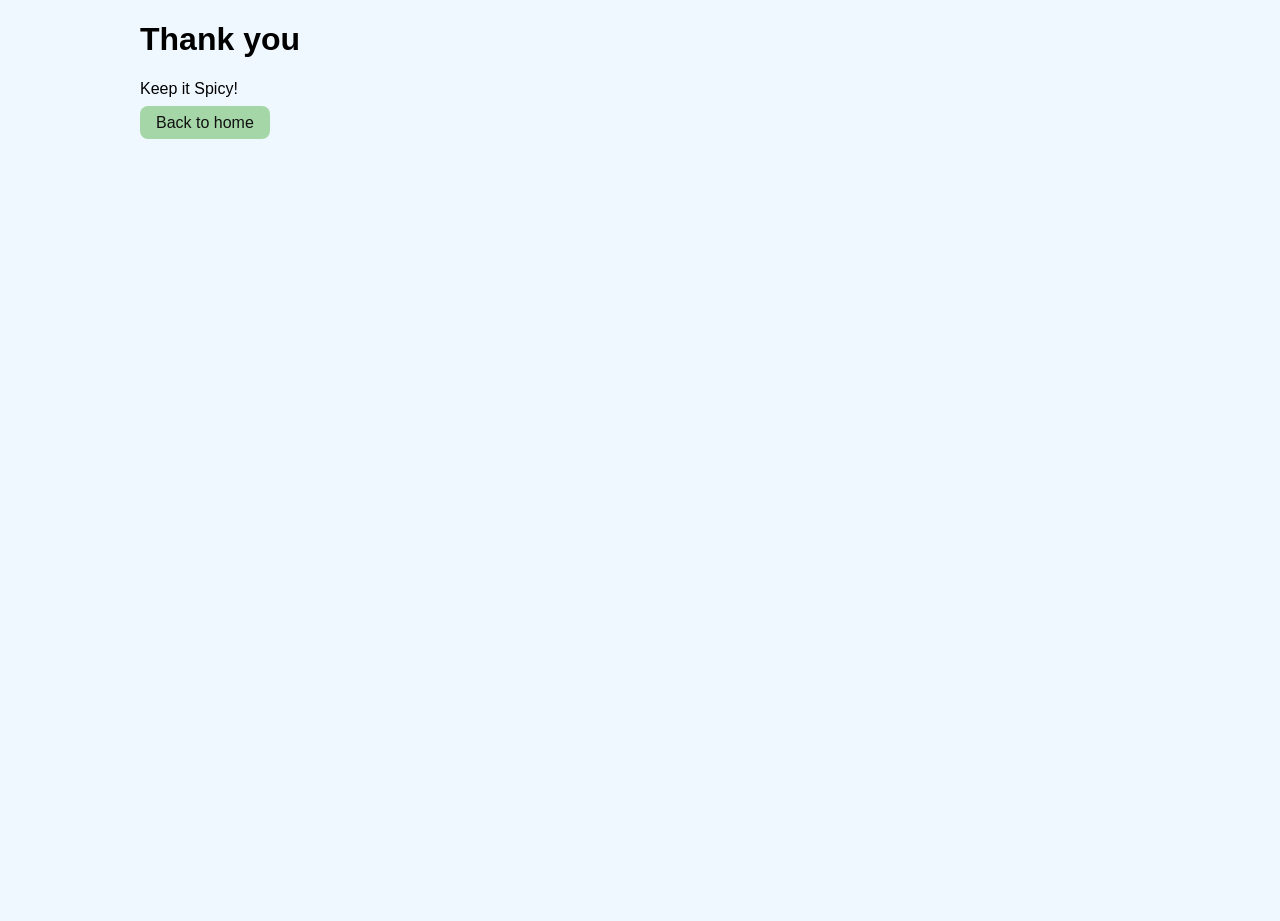
<file: thank-you.html>
<!doctype html>
<html class="no-js" lang="en">

<head>
  <meta charset="utf-8">
  <title>Spicy Saline</title>
  <meta name="description" content="A site about saline solution">
  <meta name="viewport" content="width=device-width, initial-scale=1">

  <meta property="og:title" content="">
  <meta property="og:type" content="">
  <meta property="og:url" content="">
  <meta property="og:image" content="">

  <link rel="manifest" href="site.webmanifest">
  <link rel="icon" href="./img/drop.webp">
  <!-- Place favicon.ico in the root directory -->

  <link rel="stylesheet" href="css/normalize.css">
  <link rel="stylesheet" href="css/main.css">

  <meta name="theme-color" content="#fafafa">
</head>

<body>
  <!-- Place your site's HTML here -->

  <div class="outer-most-div">
    <main>
      <div class="thank-you">
        <h1>Thank you</h1>
        <p>Keep it Spicy!</p>
        <a class="thank-you-link" href="./index.html">Back to home</a>
      </div>

    </main>
  </div>


  <script src="js/main.js"></script>
</body>

</html>
</file>
<file: css/main.css>
/* Place CSS styles here */
* {
    box-sizing: border-box;
}

html {
    scroll-behavior: smooth;
}

body {
    font-family: "Clarity City", sans-serif;
    background-color: #f0f8ff;
}

@media (max-width: 480px) {
    body {
        font-size: 110%;
    }
}

img {
    width: 100%;
    height: auto;
}

.outer-most-div {
    min-height: 100vh;
}

.saline-container {
    max-width: 1000px;
    margin: 0 auto;
    display: flex;
    align-items: stretch;
    gap: 20px;
}

@media (max-width: 480px) {
    .saline-container {
        flex-direction: column;
        padding-left: 20px;
        padding-right: 20px;
    }
}

@media (max-width: 1100px) {
    .saline-container {
        padding-left: 40px;
        padding-right: 40px;
    }
}


.hero {
    background-image: url(../img/night-sky.webp);
    background-repeat: no-repeat;
    background-size: cover;
    background-position: center;
    padding-top: 200px;
    padding-bottom: 200px;
}

@media (max-width: 480px) {
    .hero {
        padding-top: 0;
        padding-bottom: 20px;
    }
}

.hero-title {
    font-size: 40px;
    text-shadow: 1px 1px 7px white;
}

.intro-image {
    max-width: 300px;
}

main {
    margin: 0 auto;
    max-width: 1000px;
}

@media (max-width: 480px) {
    main {
        padding-left: 20px;
        padding-right: 20px;
    }
}

@media (max-width: 1100px) {
    main {
        padding-left: 40px;
        padding-right: 40px;
    }
}

.centered {
    text-align: center;
}


.hero-content {
    display: flex;
    flex-direction: column;
}

.hero-content a,
.featured-content-item a,
.order-now-link,
.form-submit-button,
.thank-you-link {
    margin-top: auto;
    align-self: flex-start;
    background-color: #A5D6A7;
    color: #111111;
    padding: 0.5rem 1rem;
    border: 0;
    border-radius: 0.5rem;
    text-decoration: none;

    &:hover {
        background-color: #81C784;
    }
}

.hero-title-word {
    text-transform: uppercase;
}

.hero-title-letter {
    filter: drop-shadow(2px 4px 6px black);
}

.hero-image {
    max-width: 400px;
}

@media (max-width: 480px) {
    .hero-image {
        max-width: 300px;
    }
}

@media (min-width: 800px) {
    .hero-image {
        width: 400px; /* I gave up */
    }
}

.hero-disclosure {
    font-size: 2px;
}

form {
    background-color: #d3d3d3;
    padding: 20px;
    margin-top: 10px;
    border: 1px solid #000000;
    border-radius: 12px;
    margin-bottom: 40px;
}

.form-element {
    margin-bottom: 16px;
}

.form-element label {
    display: block;
    margin-bottom: 4px;
}

.form-element input,
.form-element textarea {
    display: block;
    width: 100%;
}

.after-submission {
    display: none;
    position: fixed;
    top: 0;
    z-index: 1;
    background: red;
    right: 0;
    width: 100%;
    height: 100%;
    align-items: center;
    justify-content: center;
    flex-direction: column;
}

.after-submission.show {
    display: flex;
}

.control-me::after {
    content: "😃";
    font-size: 100px;
}
#toggle:checked ~ .control-me::after {
    content: "😩";
}

.chlabel {
    background: #A5D6A7;
    padding: 0.5rem 1rem;
    border-radius: 0.5rem;
    display: inline-block;
    margin-top: 12px;
}

.visually-hidden {
    position: absolute;
    left: -100vw;

    /* Note, you may want to position the checkbox over top the label and set the opacity to zero instead. It can be better for accessibilty on some touch devices for discoverability. */
}

.featured-content-items {
    display: grid;
    gap: 16px;
    grid-template-columns: repeat(3, 1fr);
}


@media (max-width: 768px) {
    .featured-content-items {
        grid-template-columns: repeat(2, 1fr);
    }
}

@media (max-width: 480px) {
    .featured-content-items {
        grid-template-columns: repeat(1, 1fr);
    }
}

.featured-content-item {
    text-align: center;
}

.order-now-link {
    margin-top: 50px;
    margin-bottom: 50px;
    display: inline-flex;
}

.promo {
    /* if you need a background image */
    background-image: url(../img/shot-drink-at-bar-close-up-photo.jpg);
    background-repeat: no-repeat;
    background-size: cover;
    background-position: center;
    padding-top: 200px;
    padding-bottom: 200px;
}

.image-gallery {
    display: grid;
    gap: 16px;
    grid-template-columns: repeat(auto-fit, minmax(220px, 1fr));
}
</file>
